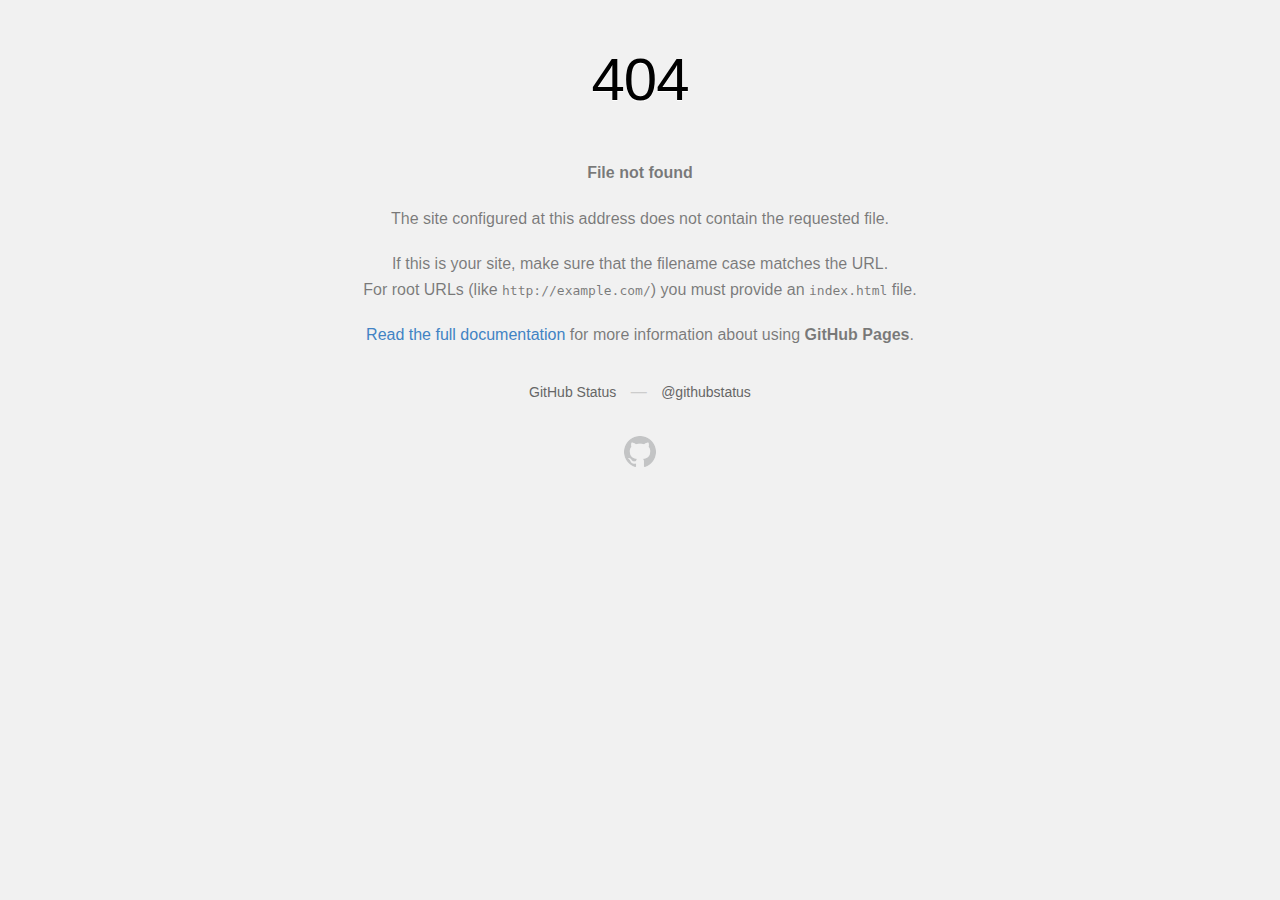
<file: fonts/jacks/jacks-2.html>
<!DOCTYPE html>
<html>
  <head>
    <meta http-equiv="Content-type" content="text/html; charset=utf-8">
    <meta http-equiv="Content-Security-Policy" content="default-src 'none'; style-src 'unsafe-inline'; img-src data:; connect-src 'self'">
    <title>Page not found &middot; GitHub Pages</title>
    <style type="text/css" media="screen">
      body {
        background-color: #f1f1f1;
        margin: 0;
        font-family: "Helvetica Neue", Helvetica, Arial, sans-serif;
      }

      .container { margin: 50px auto 40px auto; width: 600px; text-align: center; }

      a { color: #4183c4; text-decoration: none; }
      a:hover { text-decoration: underline; }

      h1 { width: 800px; position:relative; left: -100px; letter-spacing: -1px; line-height: 60px; font-size: 60px; font-weight: 100; margin: 0px 0 50px 0; text-shadow: 0 1px 0 #fff; }
      p { color: rgba(0, 0, 0, 0.5); margin: 20px 0; line-height: 1.6; }

      ul { list-style: none; margin: 25px 0; padding: 0; }
      li { display: table-cell; font-weight: bold; width: 1%; }

      .logo { display: inline-block; margin-top: 35px; }
      .logo-img-2x { display: none; }
      @media
      only screen and (-webkit-min-device-pixel-ratio: 2),
      only screen and (   min--moz-device-pixel-ratio: 2),
      only screen and (     -o-min-device-pixel-ratio: 2/1),
      only screen and (        min-device-pixel-ratio: 2),
      only screen and (                min-resolution: 192dpi),
      only screen and (                min-resolution: 2dppx) {
        .logo-img-1x { display: none; }
        .logo-img-2x { display: inline-block; }
      }

      #suggestions {
        margin-top: 35px;
        color: #ccc;
      }
      #suggestions a {
        color: #666666;
        font-weight: 200;
        font-size: 14px;
        margin: 0 10px;
      }

    </style>
  </head>
  <body>

    <div class="container">

      <h1>404</h1>
      <p><strong>File not found</strong></p>

      <p>
        The site configured at this address does not
        contain the requested file.
      </p>

      <p>
        If this is your site, make sure that the filename case matches the URL.<br>
        For root URLs (like <code>http://example.com/</code>) you must provide an
        <code>index.html</code> file.
      </p>

      <p>
        <a href="https://help.github.com/pages/">Read the full documentation</a>
        for more information about using <strong>GitHub Pages</strong>.
      </p>

      <div id="suggestions">
        <a href="https://status.github.com">GitHub Status</a> &mdash;
        <a href="https://twitter.com/githubstatus">@githubstatus</a>
      </div>

      <a href="/" class="logo logo-img-1x">
        <img width="32" height="32" title="" alt="" src="[data-uri]">
      </a>

      <a href="/" class="logo logo-img-2x">
        <img width="32" height="32" title="" alt="" src="[data-uri]">
      </a>
    </div>
  </body>
</html>
</file>
